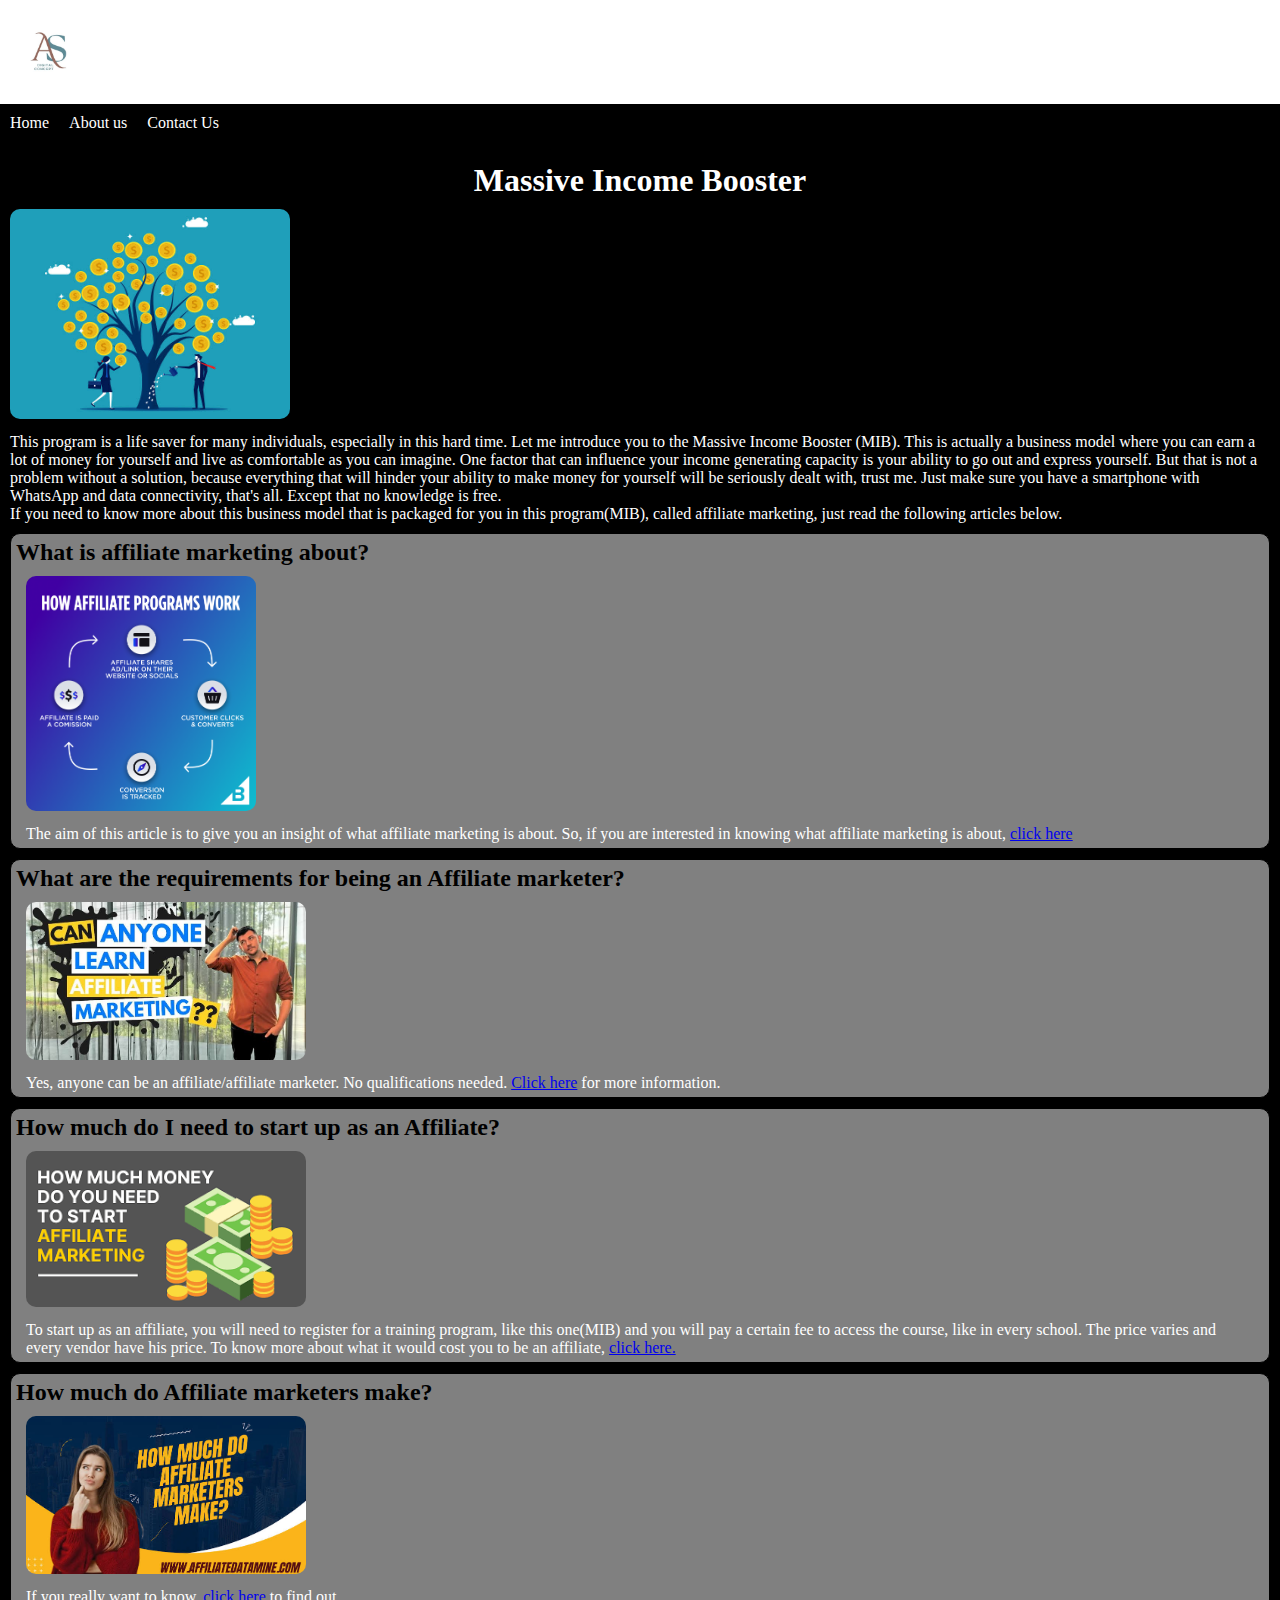
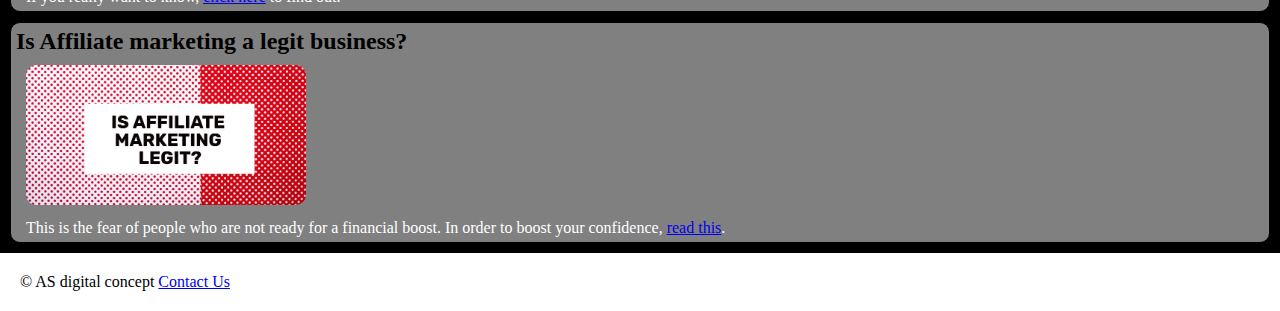
<file: index.html>
<!DOCTYPE html>
<html lang="en">
<head>
    <meta charset="UTF-8">
    <meta name="viewport" content="width=device-width; initial-scale=1.0">
    <title>AS Digital Concept</title>
    <link rel="stylesheet" href="index.css">
</head>
<body>
    <header>
        <img src="./2.jpg" width="100px" alt="logo">
   <nav class="flexcontainer">
       <ul>
           <li><a href="./index.html">Home</a></li>
         <li><a href="./about.html">About us</a></li> 
       <li><a href="./contact.html">Contact Us</a></li>
       </ul>
  </nav>
   </header>
  <h1>Massive Income Booster</h1>
      <img src="./images.jpeg" width="300px" alt="img">
 <p>This program is a life saver for many individuals, especially in this hard time. Let me introduce you to the Massive Income Booster (MIB). This is actually a business model where you can earn a lot of money for yourself and live as comfortable as you can imagine. One factor that can influence your income generating capacity is your ability to go out and express yourself. But that is not a problem without a solution, because everything that will hinder your ability to make money for yourself will be seriously dealt with, trust me. Just make sure you have a smartphone with WhatsApp and data connectivity, that's all. Except that no knowledge is free.</p>
 <p>If you need to know more about this business model that is packaged for you in this program(MIB), called affiliate marketing, just read the following articles below.</p>
 <article>
     <h2>What is affiliate marketing about? </h2>
   <img src="./article.webp" width="250px" alt="img">
   <p>The aim of this article is to give you an insight of what affiliate marketing is about. So, if you are interested in knowing what affiliate marketing is about, <a href="https://www.bigcommerce.com/articles/ecommerce/affiliate-marketing/">click here</a></p>
 </article>
     <article>
         <h2>What are the requirements for being an Affiliate marketer?</h2>
      <img src="./Images (1).jpeg" width="300px" alt="img">
      <p>Yes, anyone can be an affiliate/affiliate marketer. No qualifications needed. <a href="https://commission.academy/blog/requirements-to-become-an-affiliate-marketer/">Click here</a> for more information.</p>
     </article>
    <article>
        <h2>How much do I need to start up as an Affiliate?</h2>
        <img src="./download.png" width="300px" alt="img">
        <p>To start up as an affiliate, you will need to register for a training program, like this one(MIB) and you will pay a certain fee to access the course, like in every school. The price varies and every vendor have his price. To know more about what it would cost you to be an affiliate, <a href="https://adsterra.com/blog/how-much-does-it-cost-to-start-affiliate-marketing/#:~:text=In%20general%2C%20there%20is%20no,beginner%20to%20an%20intermediate%20affiliate.">click here.</a></p>
    </article>
    <article>
    <h2>How much do Affiliate marketers make?</h2>
    <img src="./images (2).jpeg" width="300px" alt="img">
    <p>If you really want to know, <a href="https://www.nairaland.com/4876160/how-much-earn-affiliate-marketing">click here</a> to find out.</p>
    </article>
    <article>
        <h2>Is Affiliate marketing a legit business?</h2>
        <img src="./images (3).jpeg" width="300" alt="img">
      <p>This is the fear of people who are not ready for a financial boost. In order to boost your confidence, <a href="https://www.hustleinspireshustle.com/blog/is-affiliate-marketing-legit#:~:text=Is%20Affiliate%20Marketing%20A%20Scam,promote%20their%20products%20or%20services.">read this</a>.</p>
    </article>
    <footer>
        &copy; AS digital concept
        <a href="./contact.html">Contact Us</a>
    </footer>
</body>
</html>
</file>
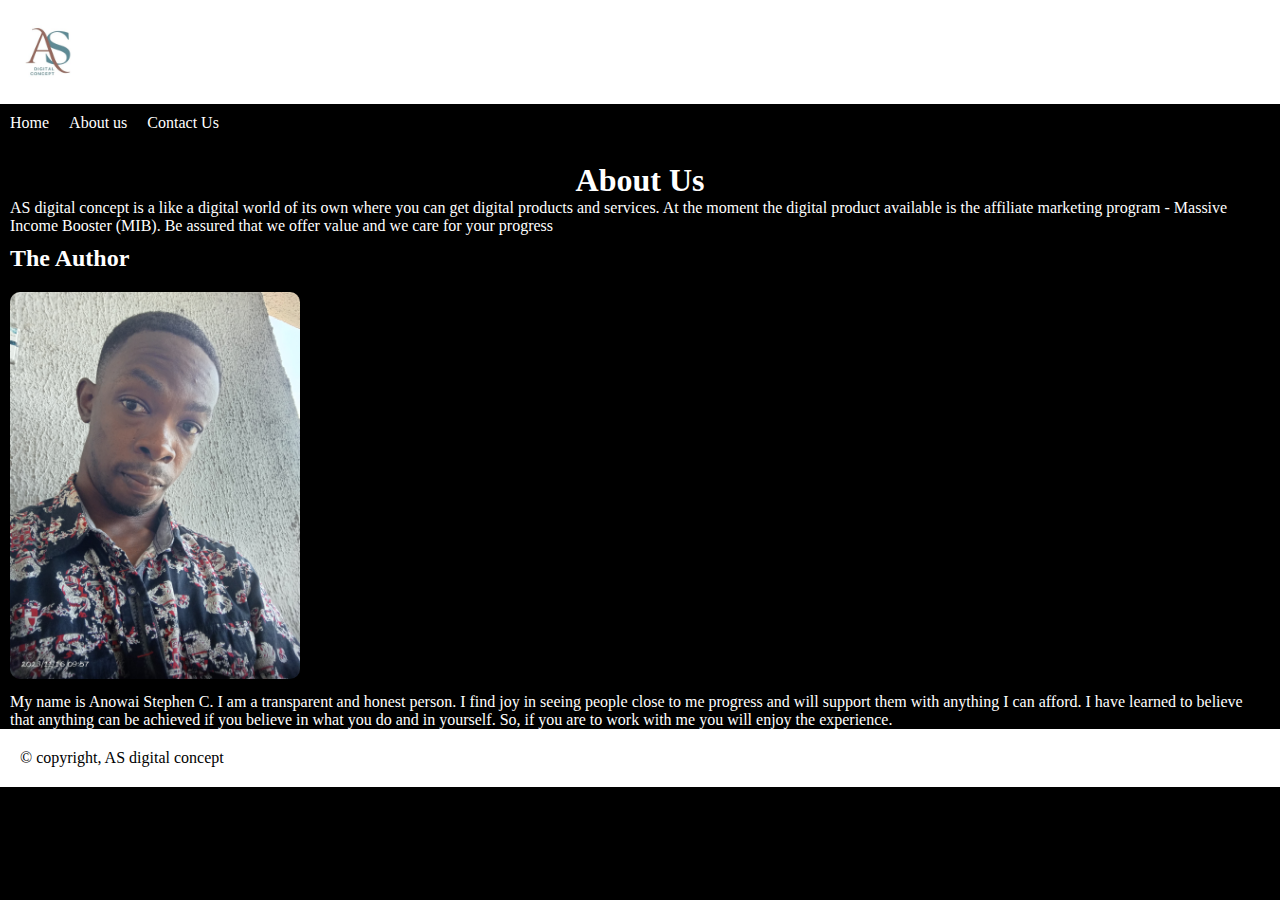
<file: about.html>
<!DOCTYPE html>
<html lang="en">
<head>
    <meta charset="UTF-8">
    <meta name="viewport" content="width=device-width; initial-scale=1.0">
    <title>About Us</title>
    <link rel="stylesheet" href="about.css"
</head>
<body>
    <header>
        <img src="./2.jpg" width="100px" alt="logo">
   <nav class="flexcontainer">
       <ul>
         <li><a href="./index.html">Home</a></li>
         <li><a href="./about.html">About us</a></li> 
      <li><a href="./contact.html">Contact Us</a></li>
       </ul>
  </nav>
   </header>
    <h1>About Us</h1>
    <p>AS digital concept is a like a digital world of its own where you can get digital products and services. At the moment the digital product available is the affiliate marketing program - Massive Income Booster (MIB). Be assured that we offer value and we care for your progress</p>
   <h2>The Author</h2>
   <img id="fleft" src="./Me.jpg" width="310px" alt="my photo">
   <p>My name is Anowai Stephen C. I am a transparent and honest person. I find joy in seeing people close to me progress and will support them with anything I can afford. I have learned to believe that anything can be achieved if you believe in what you do and in yourself. So, if you are to work with me you will enjoy the experience.</p>
 
 <footer>
     &copy; copyright, AS digital concept
 </footer>
</body>
</html>
</file>
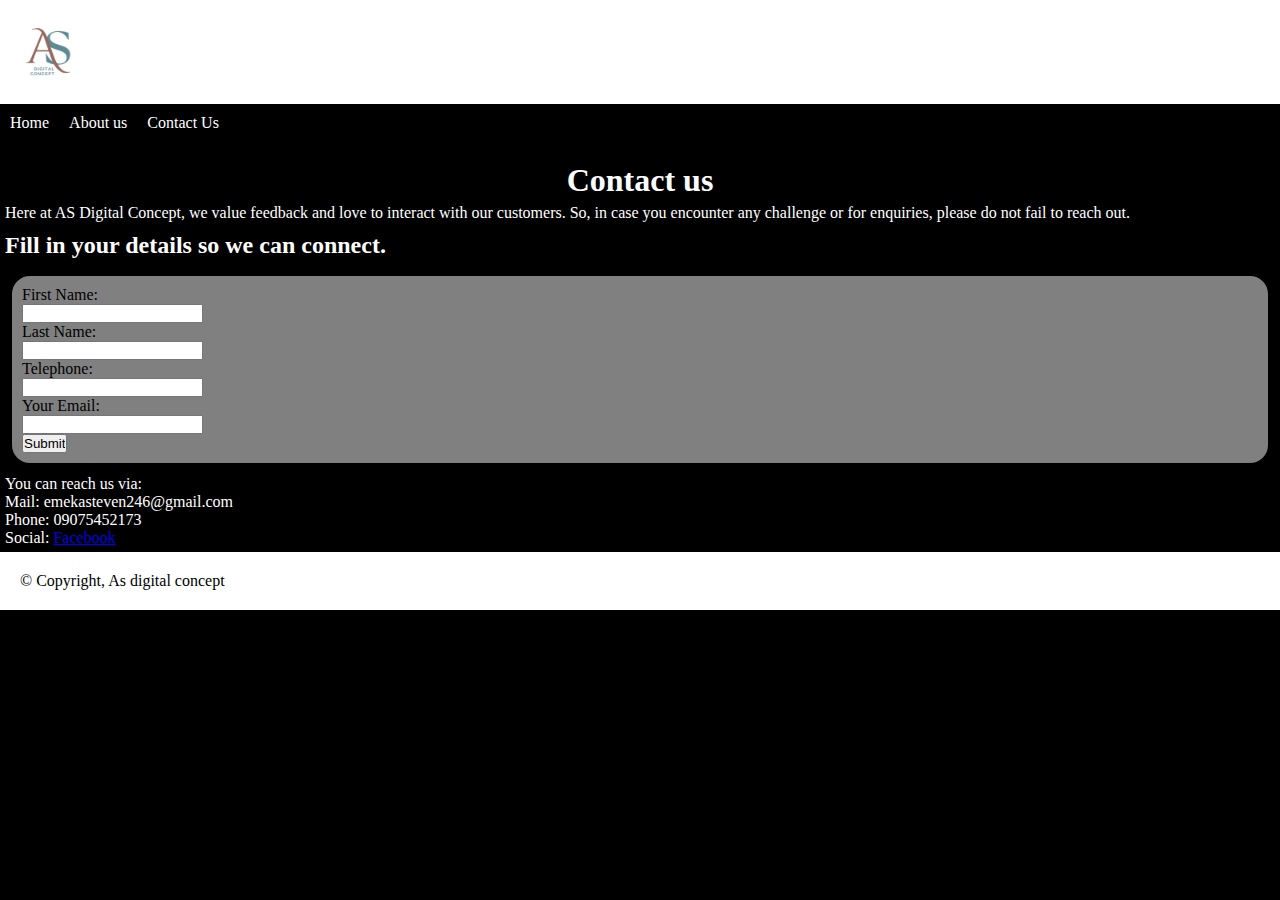
<file: contact.html>
<!DOCTYPE html>
<html lang="en">
<head>
    <meta charset="UTF-8">
    <meta name="viewport" content="width=device-width; initial-scale=1.0">
    <title>Contact Us</title>
    <link rel="stylesheet" href="contact.css">
</head>
<body>
    <header>
        <img src="./2.jpg" width="100px" alt="logo">
   <nav class="flexcontainer">
       <ul>
           <li><a href="./index.html">Home</a></li>
         <li><a href="./about.html">About us</a></li> 
       <li><a href="./contact.html">Contact Us</a></li>
       </ul>
  </nav>
   </header>
    <h1>Contact us</h1>
    <p>Here at AS Digital Concept, we value feedback and love to interact with our customers. So, in case you encounter any challenge or for enquiries, please do not fail to reach out.</p>
    <h2>Fill in your details so we can connect.</h2>
    <form>
        <label for="fname">First Name:</label><br>
        <input type="text" id="fname"><br>
        <label for="lname">Last Name:</label><br>
        <input type="text" id="lname"><br>
        <label for="num">Telephone:</label><br>
        <input type="number" id="num"><br>
        <label for="mail">Your Email:</label><br>
        <input type="email" id="mail"><br>
        <input type="submit" value="Submit">
    </form>
    
   <p>You can reach us via:<br>
  Mail: emekasteven246@gmail.com<br>
  Phone: 09075452173<br>
  Social: <a href="https://www.facebook.com/profile.php?id=100092276573122">Facebook</a></p>
   
   <footer>
      &copy; Copyright, As digital concept
   </footer>
</body>
</html>
</file>
<file: index.css>
*{
margin:0;
padding:0;
box-sizing:border-box;
}
 header {
      background-color: white;
      margin-bottom:20px;
  }
  a {
     
  }
  li a:hover{
      background-color: grey;
  }
  li {
      float: left;
  }
  li a {
      display: block;
      padding: 10px;
      background-color: black;
      text-align: center;
      text-decoration: none;
      color: white;
  }
 ul {
     list-style-type: none;
     padding: 0;
     margin: 0;
     overflow: auto;
     background-color: black;
    
 }
  h2{
      color: black;
  }  
  
  article {
      border: 1px solid black;
      border-radius: 10px;
      margin:10px;
      padding: 5px;
      background-color: grey;
      color: white;
  }
  body{
      background-color: black;
      color: white;
      margin: 0px;
  }
  p{
      padding-left: 10px;
      padding-right: 10px;
  }
  img {
      padding: 10px;
      border-radius: 20px;
  }
  h1 {
      text-align: center;
  }
  footer{
      padding:20px;
      background-color: white;
      color: black;
 }
</file>
<file: about.css>
*{
margin:0;
padding:0;
box-sizing:border-box;
}
 header {
      background-color: white;
      margin-bottom:20px;
  }
  a {
     
  }
  li a:hover{
      background-color: grey;
  }  
  li {
      float: left;
  }
  li a {
      display: block;
      padding: 10px;
      background-color: black;
      text-align: center;      
      text-decoration: none;
      color: white;
  }
  a:active {
    color: red;
 }
 ul {
     list-style-type: none;
     padding: 0;
     margin: 0;
     overflow: auto;
     background-color: black;     
 }
  body{
      background-color: black;
      color: white;
      margin: 0px;
  }
  footer{
      padding:20px;
      background-color: white;
      color: black;
  }
    p{
      padding-left: 10px;
      padding-right: 10px;
  }
  #fleft{
      padding: 10px;
      border-radius: 20px;
  }
   h1 {
      text-align: center;
  }
h2 {
    padding: 10px;
}
</file>
<file: contact.css>
*{
margin:0;
padding:0;
box-sizing:border-box;
}
 header {
      background-color: white;
      margin-bottom:20px;
  }
  a {
     
  }
  li a:hover{
      background-color: grey;
  }
  li {
      float: left;
  }
  li a {
      display: block;
      padding: 10px;
      background-color: black;
      text-align: center;
      text-decoration: none;
      color: white;
  }
 ul {
     list-style-type: none;
     padding: 0;
     margin: 0;
     overflow: auto;
     background-color: black;
    
 }
  body{
      background-color: black;
      color: white;
      margin: 0px;
  }
  footer{
      padding:20px;
      background-color: white;
      color: black;
  }
  body{
      background-color: black;
      color: white;
      margin: 0px;
  }
  form {
      border: 2px solid black;
      background-color: grey;
      margin: 10px;
      border-radius: 20px;
      padding: 10px;
      color: black;
  }
 p {
     margin: 5px;
 }
 h1 {
     text-align: center;
 }
 h2 {
     padding: 5px;
 }
</file>
